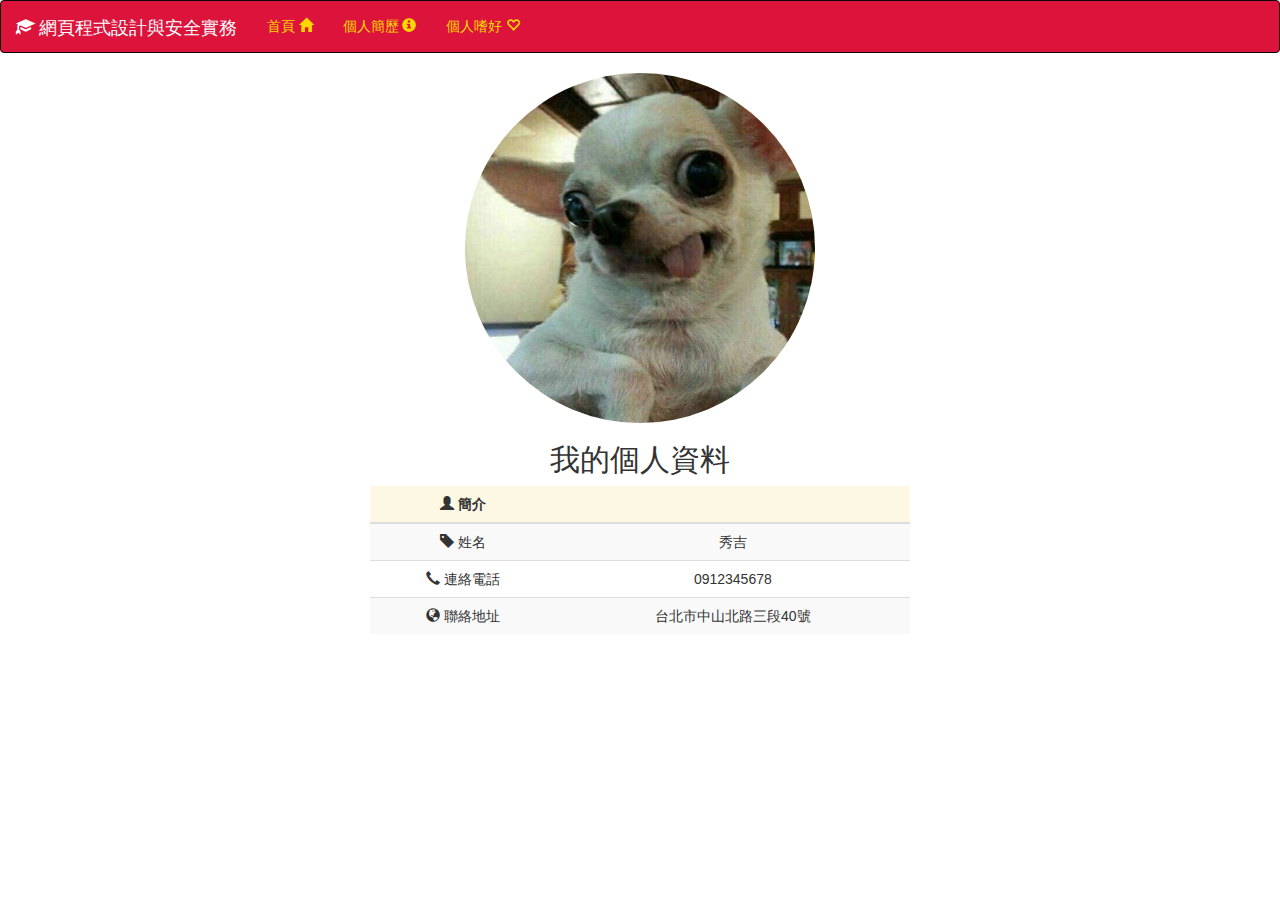
<file: index.html>
<!DOCTYPE html>
<html>
  <head>
    <meta http-equiv="Content-Type" content="text/html; charset=utf-8">
    <title>網頁程式設計與安全實務</title>
    <!-- Latest compiled and minified CSS -->
    <link rel="stylesheet" href="https://maxcdn.bootstrapcdn.com/bootstrap/3.4.0/css/bootstrap.min.css">
    <link rel="stylesheet" href="static/style.css">
    <!-- jQuery library -->
    <script src="https://ajax.googleapis.com/ajax/libs/jquery/3.4.1/jquery.min.js"></script>
    <!-- Latest compiled JavaScript -->
    <script src="https://maxcdn.bootstrapcdn.com/bootstrap/3.4.0/js/bootstrap.min.js"></script>
  </head>
  <body>
    <nav class="navbar navbar-inverse">
  <div class="container-fluid">
    <div class="navbar-header">
      <a class="navbar-brand"><span class="glyphicon glyphicon-education"></span> <font face="微軟正黑體">網頁程式設計與安全實務</font></a>
    </div>
    <ul class="nav navbar-nav">
      <li class="active"><a href="index.html"><font face="微軟正黑體">首頁 </font><span class="glyphicon glyphicon-home" aria-hidden="true"></span></a></li>
      <li><a href="page1.html"><font face="微軟正黑體">個人簡歷 </font><span class="glyphicon glyphicon-info-sign" aria-hidden="true"></span></a></li>
      <li><a href="page2.html"><font face="微軟正黑體">個人嗜好 </font><span class="glyphicon glyphicon-heart-empty" aria-hidden="true"></span></a></li>
    </ul>
  </div>
</nav>
  
  <div class="container">
    <div class="col-md-4 col-md-offset-4">
      <img class="img-responsive img-circle" src="static/profile.jpg">
    </div>
    <div class="col-md-6 col-md-offset-3">
            <h2><center><font face="微軟正黑體">我的個人資料</font></center></h2>
            <table class="table table-striped">
                <thead>
                  <tr class="warning">
                    <th class="text-center"><span class="glyphicon glyphicon-user"></span> 簡介</th>
                    <th></th>
                  </tr>
                </thead>
                <tbody>
                    <tr>
                      <td class="text-center"><span class="glyphicon glyphicon-tag"></span> 姓名</td>
                      <td class="text-center">秀吉</td>
                    </tr>
                    <tr>
                      <td class="text-center"><span class="glyphicon glyphicon-earphone"></span> 連絡電話</td>
                      <td class="text-center">0912345678</td>
                    </tr>
                    <tr>
                      <td class="text-center"><span class="glyphicon glyphicon-globe"></span> 聯絡地址</td>
                      <td class="text-center">台北市中山北路三段40號</td>
                    </tr>
                </tbody>
            </table>
        </div>
    </div>
  </body>
</html>
</file>
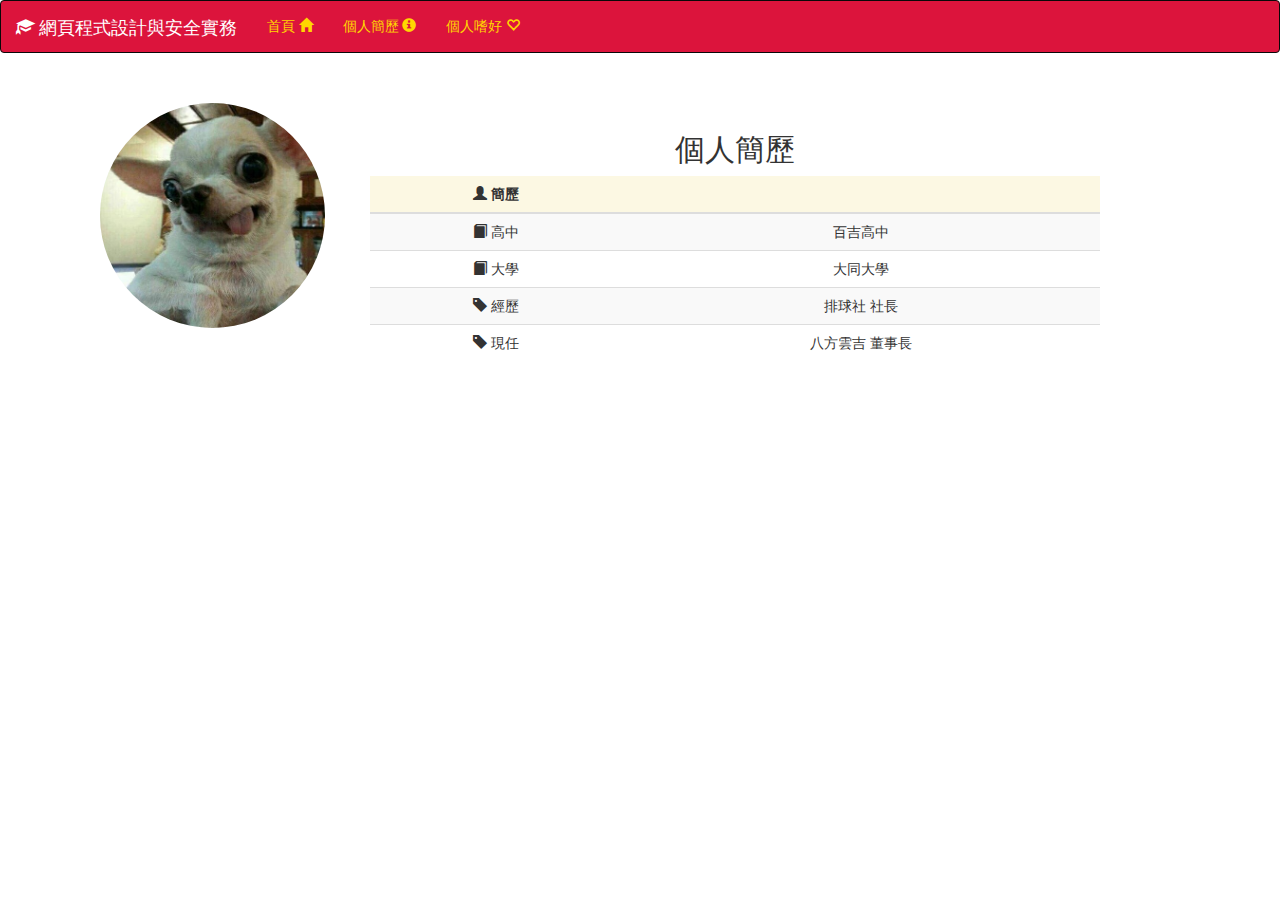
<file: page1.html>
<!DOCTYPE html>
<html>
  <head>
    <meta http-equiv="Content-Type" content="text/html; charset=utf-8">
    <title>網頁程式設計與安全實務</title>
    <!-- Latest compiled and minified CSS -->
    <link rel="stylesheet" href="https://maxcdn.bootstrapcdn.com/bootstrap/3.4.0/css/bootstrap.min.css">
    <link rel="stylesheet" href="static/style.css">
    <!-- jQuery library -->
    <script src="https://ajax.googleapis.com/ajax/libs/jquery/3.4.1/jquery.min.js"></script>
    <!-- Latest compiled JavaScript -->
    <script src="https://maxcdn.bootstrapcdn.com/bootstrap/3.4.0/js/bootstrap.min.js"></script>
  </head>
  <body>
    <nav class="navbar navbar-inverse">
  <div class="container-fluid">
    <div class="navbar-header">
      <a class="navbar-brand"><span class="glyphicon glyphicon-education"></span> <font face="微軟正黑體">網頁程式設計與安全實務</font></a>
    </div>
    <ul class="nav navbar-nav">
      <li><a href="index.html"><font face="微軟正黑體">首頁 </font><span class="glyphicon glyphicon-home" aria-hidden="true"></span></a></li>
      <li class="active"><a href="page1.html"><font face="微軟正黑體">個人簡歷 </font><span class="glyphicon glyphicon-info-sign" aria-hidden="true"></span></a></li>
      <li><a href="page2.html"><font face="微軟正黑體">個人嗜好 </font><span class="glyphicon glyphicon-heart-empty" aria-hidden="true"></span></a></li>
    </ul>
  </div>
</nav>

<div class="container">
	<div class="col-md-3" style="padding:30px;">
      <img class="img-responsive img-circle" src="static/profile.jpg">
    </div>
    <div class="col-md-8">
		</br></br>
            <h2><center><font face="微軟正黑體">個人簡歷</font></center></h2>
            <table class="table table-striped">
                <thead>
                  <tr class="warning">
                    <th class="text-center"><span class="glyphicon glyphicon-user"></span> 簡歷</th>
                    <th></th>
                  </tr>
                </thead>
                <tbody>
                    <tr>
                      <td class="text-center"><span class="glyphicon glyphicon-book"></span> 高中</td>
                      <td class="text-center">百吉高中</td>
                    </tr>
                    <tr>
                      <td class="text-center"><span class="glyphicon glyphicon-book"></span> 大學</td>
                      <td class="text-center">大同大學</td>
                    </tr>
                    <tr>
                      <td class="text-center"><span class="glyphicon glyphicon-tag"></span> 經歷</td>
                      <td class="text-center">排球社 社長</td>
                    </tr>
					<tr>
                      <td class="text-center"><span class="glyphicon glyphicon-tag"></span> 現任</td>
                      <td class="text-center">八方雲吉 董事長</td>
                    </tr>
                </tbody>
            </table>
    </div>
</div>
</file>
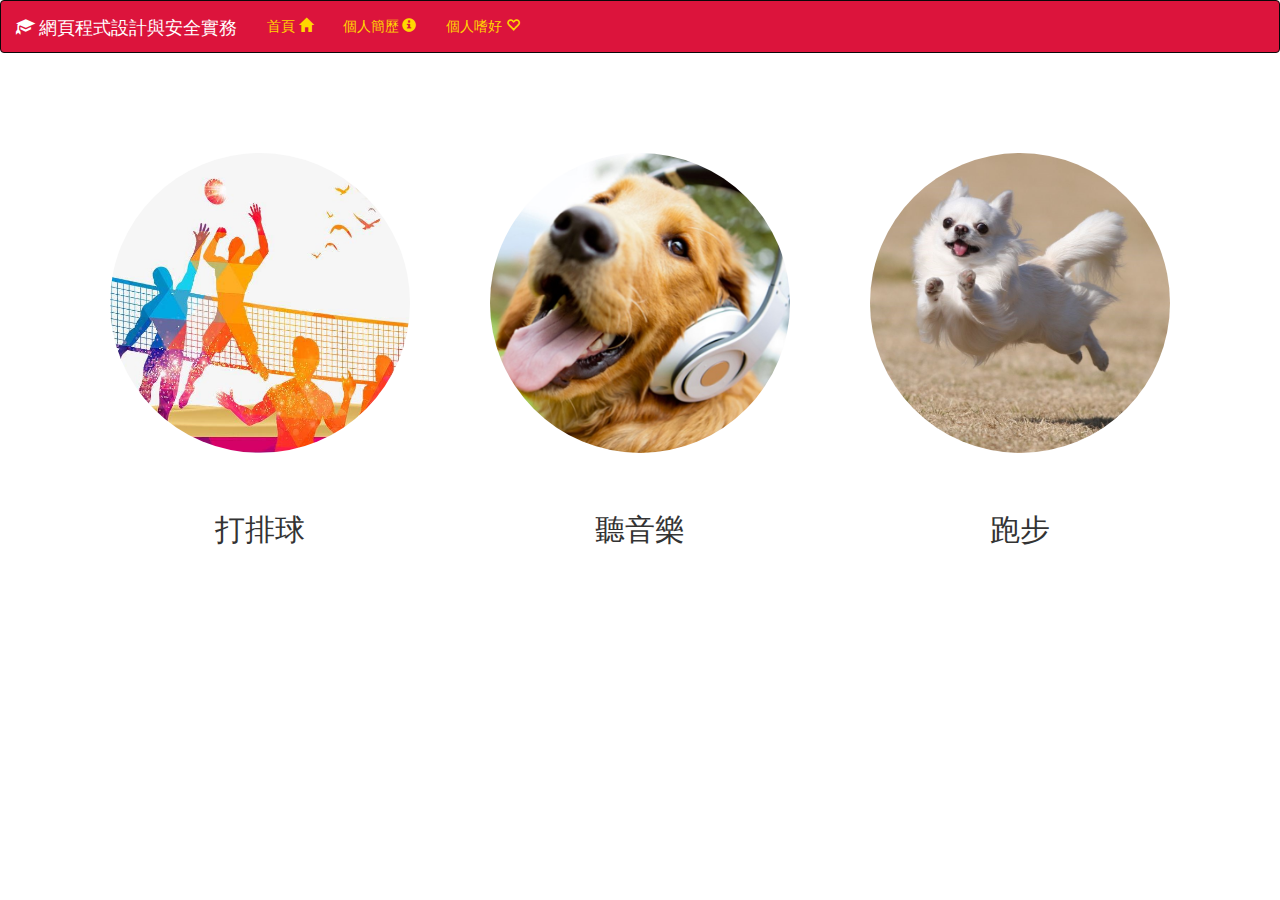
<file: page2.html>
<!DOCTYPE html>
<html>
  <head>
    <meta http-equiv="Content-Type" content="text/html; charset=utf-8">
    <title>網頁程式設計與安全實務</title>
    <!-- Latest compiled and minified CSS -->
    <link rel="stylesheet" href="https://maxcdn.bootstrapcdn.com/bootstrap/3.4.0/css/bootstrap.min.css">
    <link rel="stylesheet" href="static/style.css">
    <!-- jQuery library -->
    <script src="https://ajax.googleapis.com/ajax/libs/jquery/3.4.1/jquery.min.js"></script>
    <!-- Latest compiled JavaScript -->
    <script src="https://maxcdn.bootstrapcdn.com/bootstrap/3.4.0/js/bootstrap.min.js"></script>
  </head>
  <body>
    <nav class="navbar navbar-inverse">
  <div class="container-fluid">
    <div class="navbar-header">
      <a class="navbar-brand"><span class="glyphicon glyphicon-education"></span> <font face="微軟正黑體">網頁程式設計與安全實務</font></a>
    </div>
    <ul class="nav navbar-nav">
      <li><a href="index.html"><font face="微軟正黑體">首頁 </font><span class="glyphicon glyphicon-home" aria-hidden="true"></span></a></li>
      <li><a href="page1.html"><font face="微軟正黑體">個人簡歷 </font><span class="glyphicon glyphicon-info-sign" aria-hidden="true"></span></a></li>
      <li class="active"><a href="page2.html"><font face="微軟正黑體">個人嗜好 </font><span class="glyphicon glyphicon-heart-empty" aria-hidden="true"></span></a></li>
    </ul>
  </div>
</nav>

<div class="container">
	</br></br>
    <div class="col-md-4" style="padding:40px;">
      <img class="img-responsive img-circle" src="static/1.jpg">
    </div>
	<div class="col-md-4" style="padding:40px;">
      <img class="img-responsive img-circle" src="static/2.jpg">
    </div>
	<div class="col-md-4" style="padding:40px;">
      <img class="img-responsive img-circle" src="static/3.jpg">
    </div>
    <div class="col-md-4">
            <h2><center><font face="微軟正黑體">打排球</font></center></h2>
    </div>
	<div class="col-md-4">
            <h2><center><font face="微軟正黑體">聽音樂</font></center></h2>
    </div>
	<div class="col-md-4">
            <h2><center><font face="微軟正黑體">跑步</font></center></h2>
    </div>
</div>
</file>
<file: static/style.css>
.navbar-inverse{
  background-color:crimson;
}

.navbar-inverse .navbar-nav>.active>a{
  background-color:crimson;
}

.navbar-inverse .navbar-nav>li>a{
  color:gold;
}

.navbar-inverse .navbar-brand{
  color:white;
}

.navbar-inverse .navbar-nav>li>a:hover{
  background-color:darkorange;
}

.navbar-inverse .navbar-nav>.active>a{
  color:gold;
}

.navbar-inverse .navbar-nav>.active>a:hover{
  background-color:darkorange;
}

.btn-default:hover{
  color:rgb(235, 201, 14);
}

.btn-default:hover{
   background-color:rgb(197, 26, 60);
}

.btn-block:hover{
   background-color:rgb(255, 77, 112);
}
</file>
